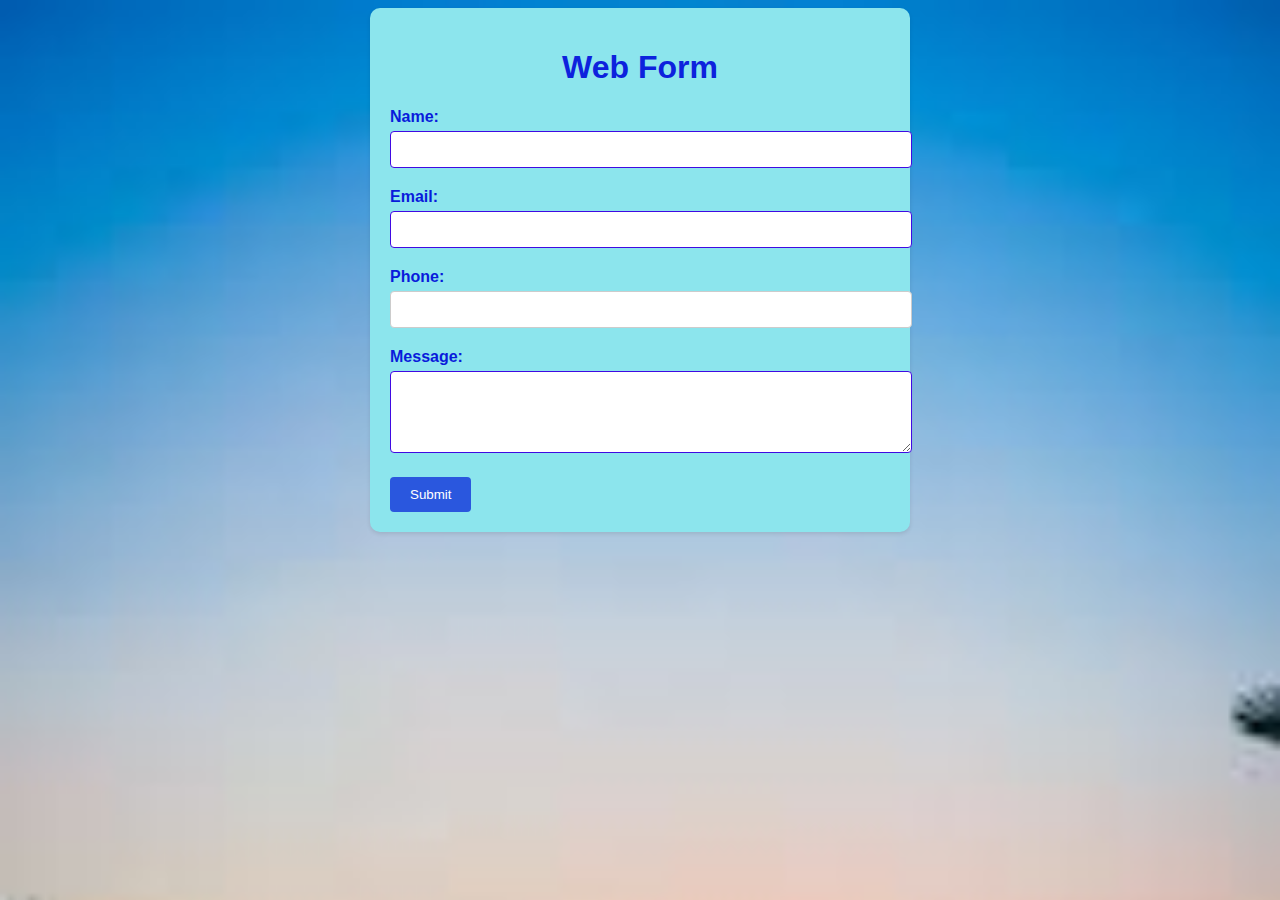
<file: index.html>
<!DOCTYPE html>
<html lang="en">
<head>
  <meta charset="UTF-8">
  <meta name="viewport" content="width=device-width, initial-scale=1.0">
  <title> Web Form</title>
  <link rel="stylesheet" href="styles.css">
</head>
<body>
    
  <div class="container">
    <h1> Web Form</h1>
    <form id="myForm">
      <div class="form-group">
        <label for="name">Name:</label>
        <input type="text" id="name" name="name" required minlength="3">
        <div class="error" id="nameError"></div>
      </div>
      <div class="form-group">
        <label for="email">Email:</label>
        <input type="email" id="email" name="email" required>
        <div class="error" id="emailError"></div>
      </div>
      <div class="form-group">
        <label for="phone">Phone:</label>
        <input type="tel" id="phone" name="phone" required pattern="[0-9]{10}">
        <div class="error" id="phoneError"></div>
      </div>
      <div class="form-group">
        <label for="message">Message:</label>
        <textarea id="message" name="message" rows="4" required maxlength="500"></textarea>
        <div class="error" id="messageError"></div>
      </div>
      <button type="submit" id="submitBtn">Submit</button>
    </form>
  </div>
  <script src="script.js"></script>
</body>
</html>
</file>
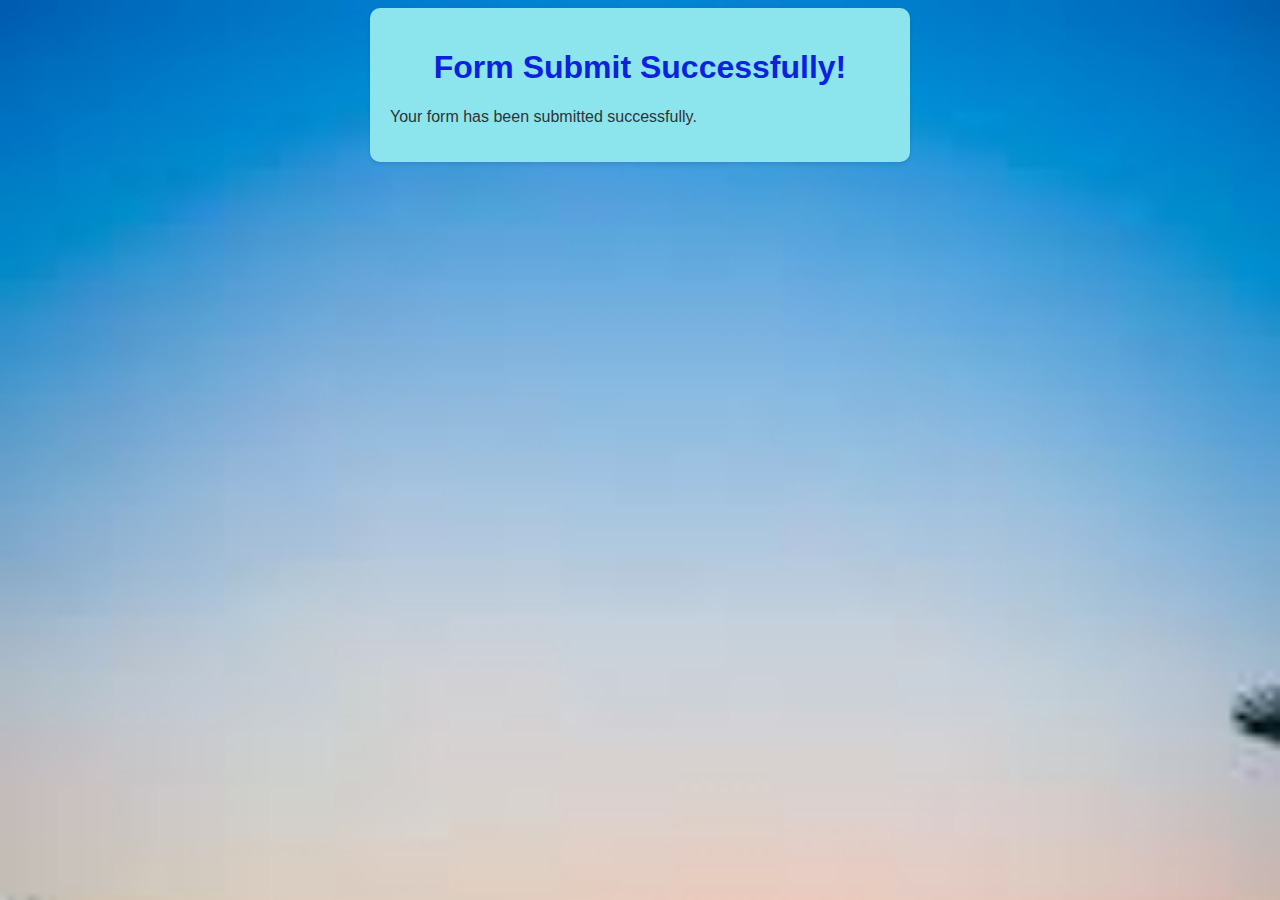
<file: success.html>
<!DOCTYPE html>
<html lang="en">
<head>
  <meta charset="UTF-8">
  <meta name="viewport" content="width=device-width, initial-scale=1.0">
  <title>Form Submit Successful</title>
  <link rel="stylesheet" href="styles.css">
</head>
<body>
  <div class="container">
    <h1>Form Submit Successfully!</h1>
    <p>Your form has been submitted successfully.</p>
  </div>
</body>
</html>
</file>
<file: styles.css>
body {
    font-family: Arial, sans-serif;
    background-color: #71dfd8;
    color: #333333;
  }
  body {
    background-image: url('a.jpg');
    background-repeat: no-repeat;
    background-size: cover;
    /* Additional styles to adjust the background appearance */
  }
  .container {
    max-width: 500px;
    margin: 0 auto;
    padding: 20px;
    background-color: #8ce5ed;
    border-radius: 10px;
    box-shadow: 0 2px 4px rgba(0, 0, 0, 0.1);
  }
  
  h1 {
    text-align: center;
    color: #0d22dd;
  }
  
  .form-group {
    margin-bottom: 20px;
  }
  
  label {
    display: block;
    font-weight: bold;
    margin-bottom: 5px;
    color: #091bdb;
  }
  
  input[type="text"],
  input[type="email"],
  textarea {
    width: 100%;
    padding: 10px;
    border: 1px solid #400ae2;
    border-radius: 4px;
    color: #333;
  }
  
  input[type="tel"] {
    width: 100%;
    padding: 10px;
    border: 1px solid #ccc;
    border-radius: 4px;
    color: #333;
  }
  
  button {
    background-color: #2a57de;
    color: #fff;
    padding: 10px 20px;
    border: none;
    border-radius: 4px;
    cursor: pointer;
    transition: background-color 0.3s;
  }
  
  button:hover {
    background-color: #008080;
  }
  
  .error {
    color: #f44336;
    font-size: 12px;
  }
  
  /* Responsive layout */
  @media (max-width: 768px) {
    .container {
      max-width: 90%;
    }
  }
</file>
